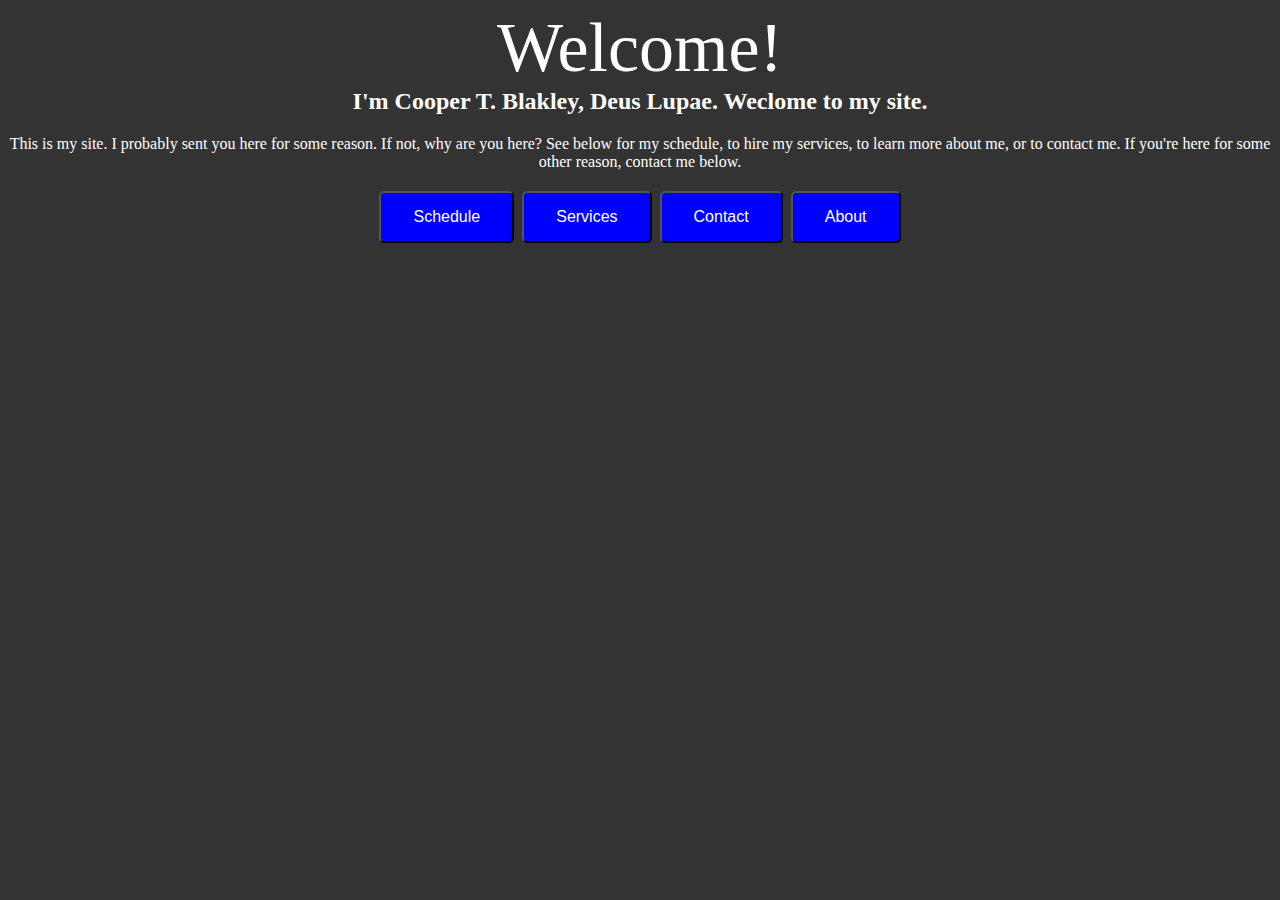
<file: index.html>
<!DOCTYPE html>
<html lang="en-us">

    <head>
        <meta charset="UTF-8">
        <meta name="author" content="Cooper Blakley, Deus Lupae">
        <meta name="description" content="The Home of Cooper T. Blakley, Deus Lupae.">
        <title>Domus Cogitatorii</title>
        <link rel="stylesheet" href="center.css" type="text/css">
        <link rel="stylesheet" href="button.css" type="text/css">
    </head>

    <body>
        <h1 id="head1">Welcome!</h1>
        <h2 id="subhead1">I'm Cooper T. Blakley, Deus Lupae. Weclome to my site.</h2>

        <p class="1para1">This is my site. I probably sent you here for some reason. If not, why are you here? See below for my schedule, 
        <!-- to give me feedback, -->
        to hire my services, to learn more about me, or to contact me. If you're here for some other reason, contact me below.</p>
        <!-- <p>
            <a href="schedule.html">Schedule</a>
            <br><a href="feedback.html">Feedback</a>
            <br><a href="hireme.html">Services</a>
            <br><a href="contactme.html">Contact</a>
            <br><a href="about.html">About</a>
        </p> -->
        <button type="button" onclick="window.location.href='schedule.html'">Schedule</button>
        <!-- <button type="button" onclick="window.location.href='feedback.html'">Feedback</button> -->
        <button type="button" onclick="window.location.href='hireme.html'">Services</button>
        <button type="button" onclick="window.location.href='contactme.html'">Contact</button>
        <button type="button" onclick="window.location.href='about.html'">About</button>

    </body>


</html>
</file>
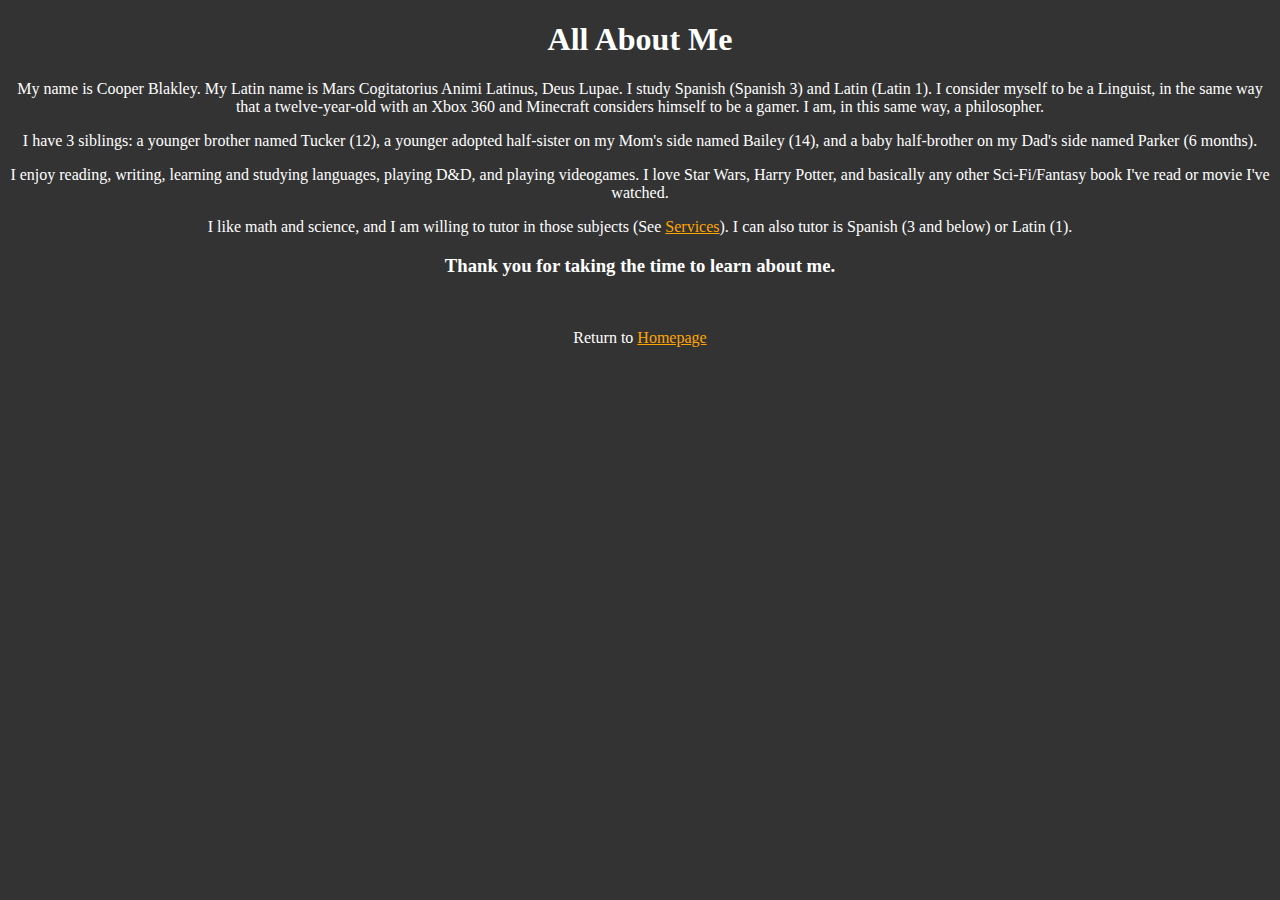
<file: about.html>
<!DOCTYPE html>
<html lang="en-us">
    <head>
        <meta name="author" content="Cooper Blakley, Deus Lupae">
        <meta name="description" content="All about me.">
        <meta charset="UTF-8">
        <title>About</title>
        <link rel="stylesheet" href="center.css" type="text/css">
    </head>

    <body>
        <h1 class="head2">All About Me</h1>
        <p>
            My name is Cooper Blakley. My Latin name is Mars Cogitatorius Animi Latinus, Deus Lupae. I study Spanish (Spanish 3) and Latin (Latin 1). I consider myself to be a Linguist, in the same way that a twelve-year-old with an Xbox 360 and Minecraft considers himself to be a gamer. I am, in this same way, a philosopher.
        </p>
        <p>
            I have 3 siblings: a younger brother named Tucker (12), a younger adopted half-sister on my Mom's side named Bailey (14), and a baby half-brother on my Dad's side named Parker (6 months).
        </p>
        <p>
            I enjoy reading, writing, learning and studying languages, playing D&#38;D, and playing videogames. I love Star Wars, Harry Potter, and basically any other Sci-Fi/Fantasy book I've read or movie I've watched.
        </p>
        <p>
            I like math and science, and I am willing to tutor in those subjects (See <a href="hireme.html">Services</a>). I can also tutor is Spanish (3 and below) or Latin (1).
        </p>
        <h3>
            Thank you for taking the time to learn about me.
        </h3>
        <br>
        <p>Return to <a href="index.html">Homepage</a></p>
    </body>
</html>
</file>
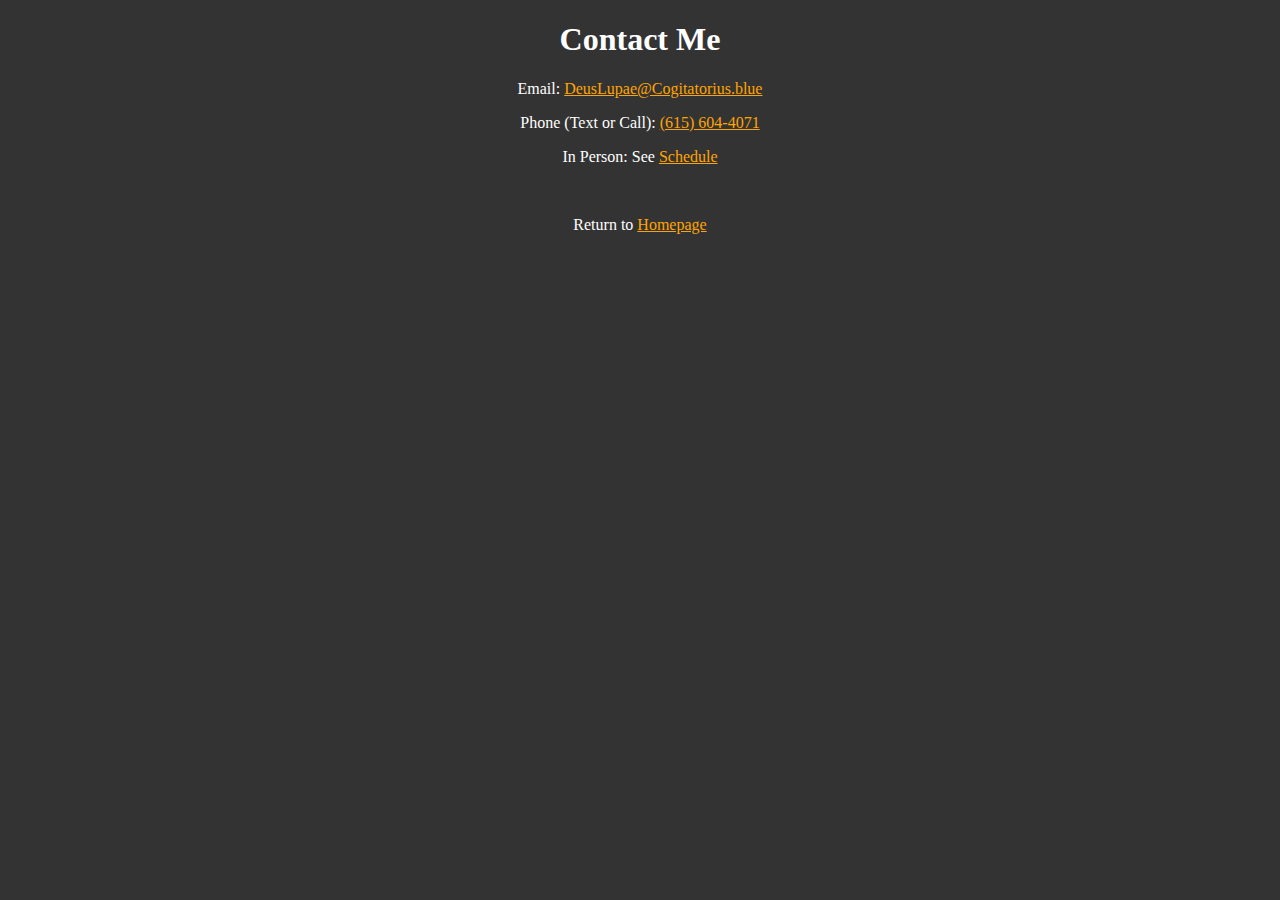
<file: contactme.html>
<!DOCTYPE html>
<html lang="en-us">
    <head>
        <meta charset="UTF-8">
    <meta name="author" content="Cooper Blakley, Deus Lupae">
    <meta name="description" content="A way to contact me.">
        <title>Contact Me</title>
        <link rel="stylesheet" href="center.css" type="text/css">
    </head>

    <body>
        <h1 class="head2">Contact Me</h1>
        <p>Email: <a href="mailto:deuslupae@cogitatorius.blue">DeusLupae@Cogitatorius.blue</a></p>
        <p>Phone (Text or Call): <a href="tel:6156044071">(615) 604-4071</a> </p>
        <p>In Person: See <a href="schedule.html">Schedule</a> </p>
        <br>
        <p>Return to <a href="index.html">Homepage</a></p>
    </body>
</html>
</file>
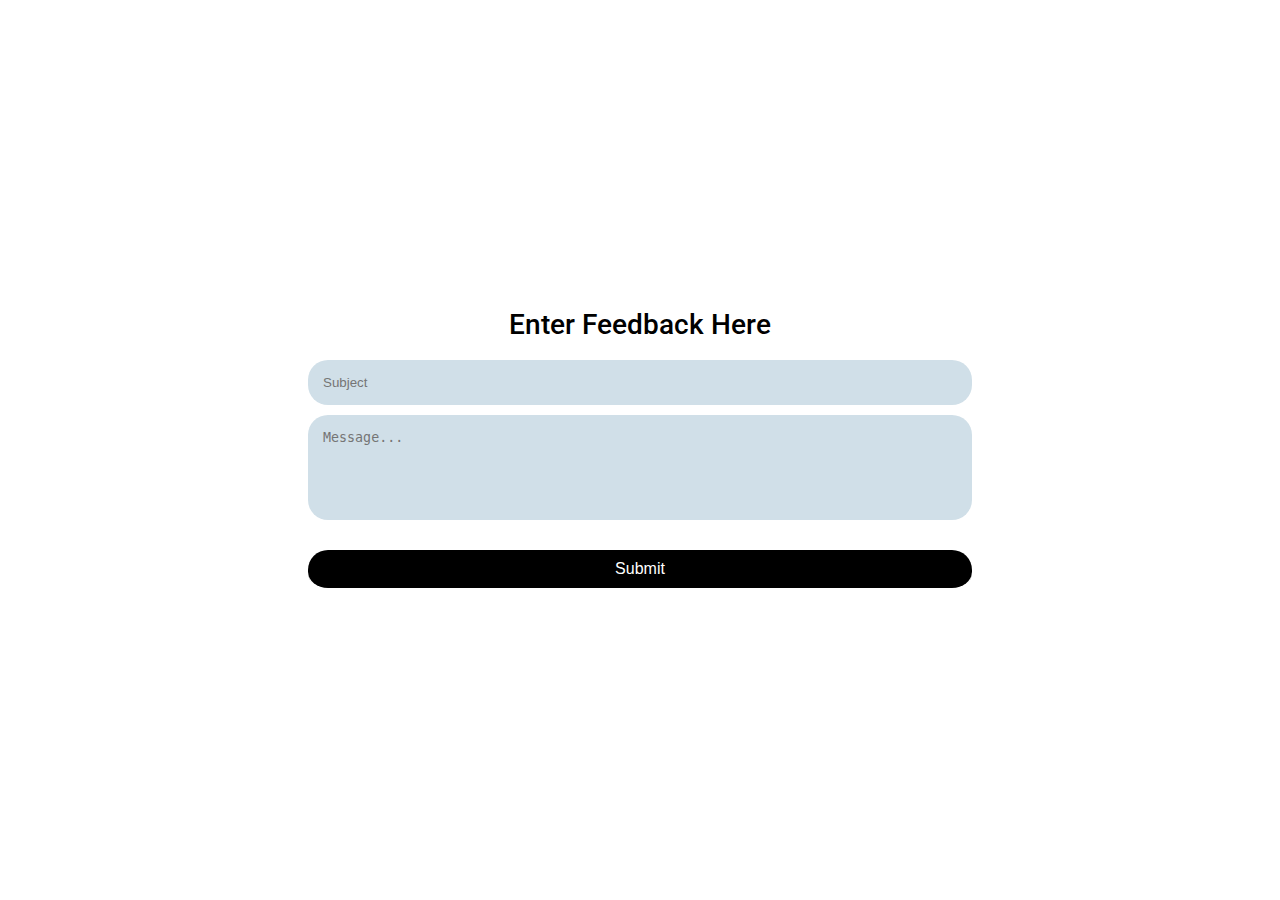
<file: feedback.html>
<!DOCTYPE html>
<html lang="en-us">
  <head>
    <meta charset="UTF-8">
    <meta name="author" content="Cooper Blakley, Deus Lupae">
    <meta name="description" content="A place to submit anonymous feedback, criticism, and/or suggestions.">
    <title>Feedback</title>
    <link href="https://fonts.googleapis.com/css?family=Roboto:300,400,500,700" rel="stylesheet">
    <link rel="stylesheet" href="center.css" type="text/css">
    <style>
      * {
      box-sizing: border-box;
      }
      html, body {
      min-height: 100vh;
      padding: 0;
      margin: 0;
      font-family: Roboto, Arial, sans-serif;
      font-size: 14px; 
      color: rgb(255, 255, 255);
      }
      input, textarea { 
      outline: none;
      }
      body {
      display: flex;
      justify-content: center;
      align-items: center;
      padding: 20px;
      background: #ffffff;
      }
      h1 {
      margin-top: 0;
      font-weight: 500;
      }
      form {
      position: relative;
      width: 80%;
      border-radius: 30px;
      background: #fff;
      }
      .form-left-decoration,
      .form-right-decoration {
      content: "";
      position: absolute;
      width: 50px;
      height: 20px;
      border-radius: 20px;
      background: #ffffff;
      }
      .form-left-decoration {
      bottom: 60px;
      left: -30px;
      }
      .form-right-decoration {
      top: 60px;
      right: -30px;
      }
      .form-left-decoration:before,
      .form-left-decoration:after,
      .form-right-decoration:before,
      .form-right-decoration:after {
      content: "";
      position: absolute;
      width: 50px;
      height: 20px;
      border-radius: 30px;
      background: #fff;
      }
      .form-left-decoration:before {
      top: -20px;
      }
      .form-left-decoration:after {
      top: 20px;
      left: 10px;
      }
      .form-right-decoration:before {
      top: -20px;
      right: 0;
      }
      .form-right-decoration:after {
      top: 20px;
      right: 10px;
      }
      .circle {
      position: absolute;
      bottom: 80px;
      left: -55px;
      width: 20px;
      height: 20px;
      border-radius: 50%;
      background: rgb(255, 255, 255);
      }
      .form-inner {
      padding: 40px;
      }
      .form-inner input,
      .form-inner textarea {
      display: block;
      width: 100%;
      padding: 15px;
      margin-bottom: 10px;
      border: none;
      border-radius: 20px;
      background: #d0dfe8;
      }
      .form-inner textarea {
      resize: none;
      }
      button {
      width: 100%;
      padding: 10px;
      margin-top: 20px;
      border-radius: 20px;
      border: none;
      border-bottom: 4px solid #ffffff;
      background: #000000; 
      font-size: 16px;
      font-weight: 400;
      color: #fff;
      }
      button:hover {
      background: #ffffff;
      } 
      @media (min-width: 568px) {
      form {
      width: 60%;
      }
      }
    </style>
  </head>
  <body>
    <form action="/" class="decor">
      <div class="form-left-decoration"></div>
      <div class="form-right-decoration"></div>
      <div class="circle"></div>
      <div class="form-inner">
        <h1 style="color:black">Enter Feedback Here</h1>
        <input type="text" placeholder="Subject">
        <textarea placeholder="Message..." rows="5"></textarea>
        <button type="submit" href="/">Submit</button>
      </div>
    </form>
  </body>
</html>
</file>
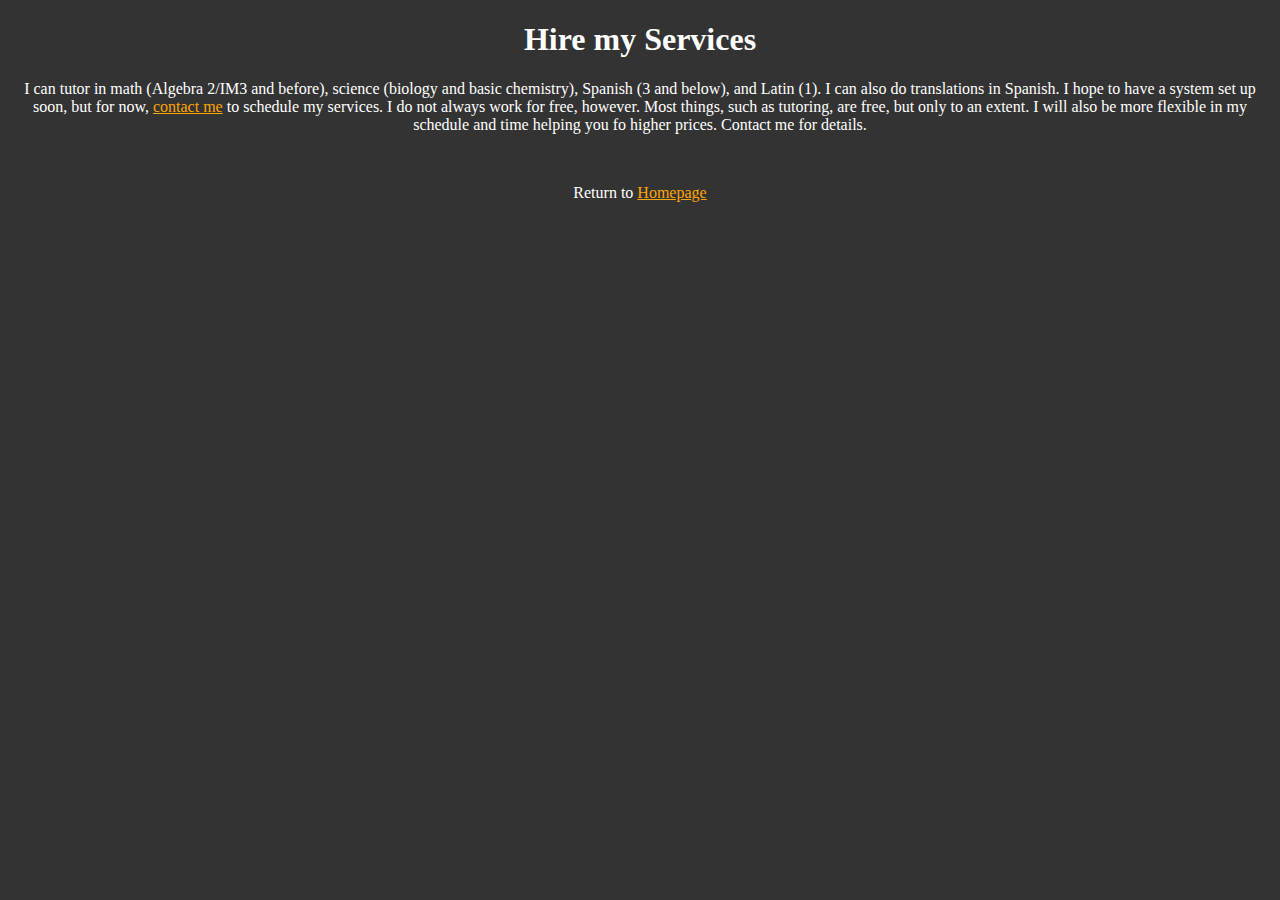
<file: hireme.html>
<!DOCTYPE html>
<html lang="en-us">
    <head>
        <meta charset="UTF-8">
        <meta name="author" content="Cooper Blakley, Deus Lupae">
        <meta name="description" content="A place to hire my services.">
        <title>Hire Me</title>
        <link rel="stylesheet" href="center.css" type="text/css">
    </head>

    <body>
        <h1 class="head2">Hire my Services</h1>
        <p>I can tutor in math (Algebra 2/IM3 and before), science (biology and basic chemistry), Spanish (3 and below), and Latin (1). I can also do translations in Spanish. I hope to have a system set up soon, but for now, <a href="contactme.html">contact me</a> to schedule my services. I do not always work for free, however. Most things, such as tutoring, are free, but only to an extent. I will also be more flexible in my schedule and time helping you fo higher prices. Contact me for details.</p>
        <br>
        <p>Return to <a href="index.html">Homepage</a> </p>
    </body>
</html>
</file>
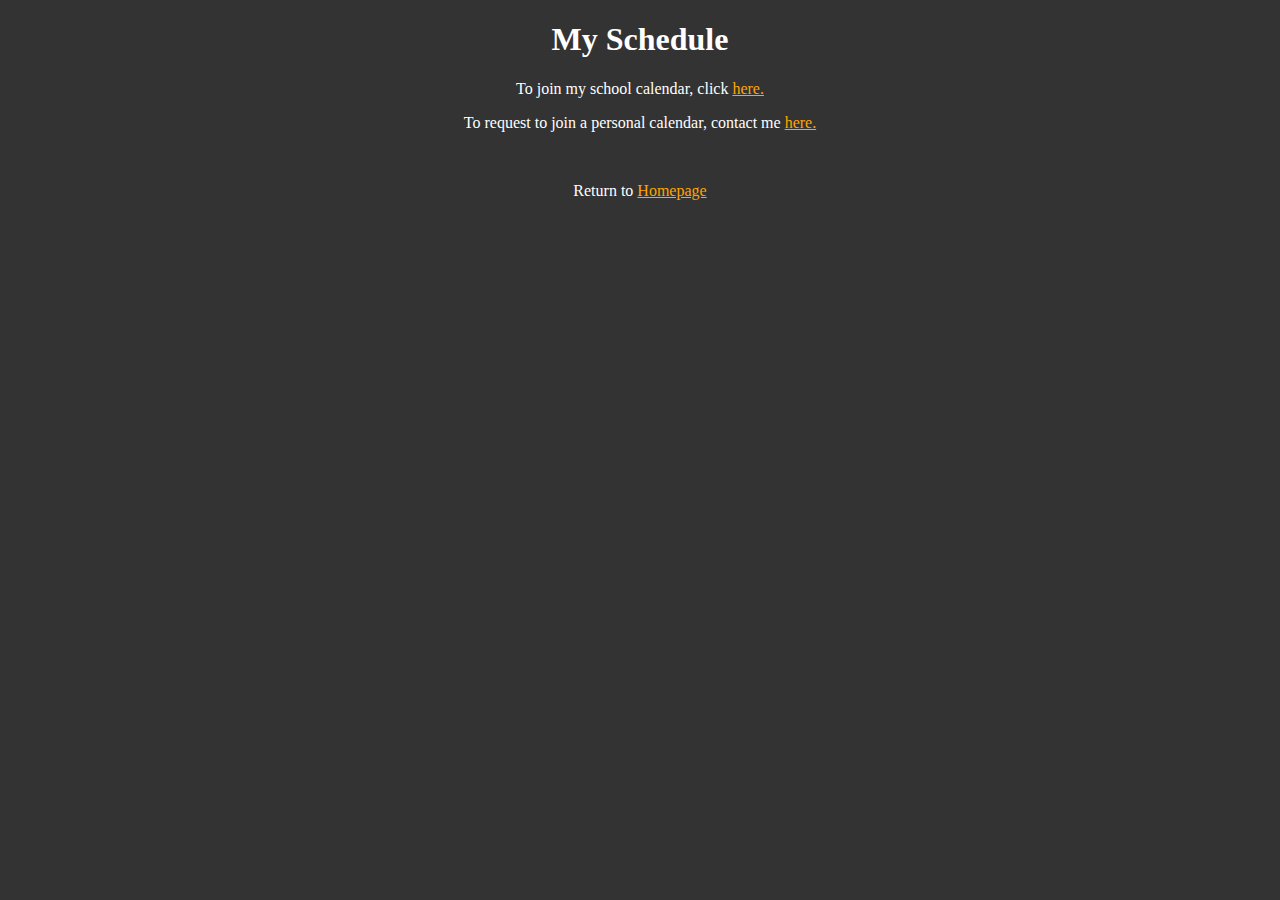
<file: schedule.html>
<!DOCTYPE html>
<html lang="en-us">
    <head>
        <meta charset="UTF-8">
        <meta name="author" content="Cooper Blakley, Deus Lupae">
        <meta name="description" content="My schedule.">
        <title>My Schedule</title>
        <link rel="stylesheet" href="center.css" type="text/css">
    </head>

    <body>
        <h1 class="head2">My Schedule</h1>
        <p>To join my school calendar, click <a href="webcal://p43-caldav.icloud.com/published/2/MTAxMzQ1NTQ4OTUxMDEzNK8xXgTs7WJy5YOCDmRNuLbIUtqpBRBoS7VIImMrRwsiBKv2Gyi4suzUMzUeNSf67hnS58DtNKzskMY6YpuJLgI">here.</a></p>
        <p>To request to join a personal calendar, contact me <a href="contactme.html">here.</a>  </p>
        <br>
        <p>Return to <a href="index.html">Homepage</a> </p>
    </body>
</html>
</file>
<file: center.css>
body {
    background-color: #333;
    color: white;
    text-align: center;
}

a:hover {
    color: chocolate;
}

a:active {
    color: coral;
}

a {
    color: orange;
}

a:visited {
    color: red;
}

#head1 {
    font-family: Brush Script MT, Brush Script Std, cursive;
    font-size: 70px;
    font-weight: 100;
    margin-bottom: 0px;
    margin-top: 0px;
}

.head2 {
    font-family: Georgia, 'Times New Roman', Times, serif;
}

#subhead1 {
    margin-top: 0px;
}
</file>
<file: button.css>
button {
    color: rgb(255, 255, 255);
    background-color: blue;
    padding: 15px 32px;
    text-align: center;
    text-decoration: none;
    display: inline-block;
    font-size: 16px;
    margin: 4px 2px;
    cursor: pointer;
    border-radius: 5px;
}

button:hover {
    background-color: white;
    color: black;
}
</file>
